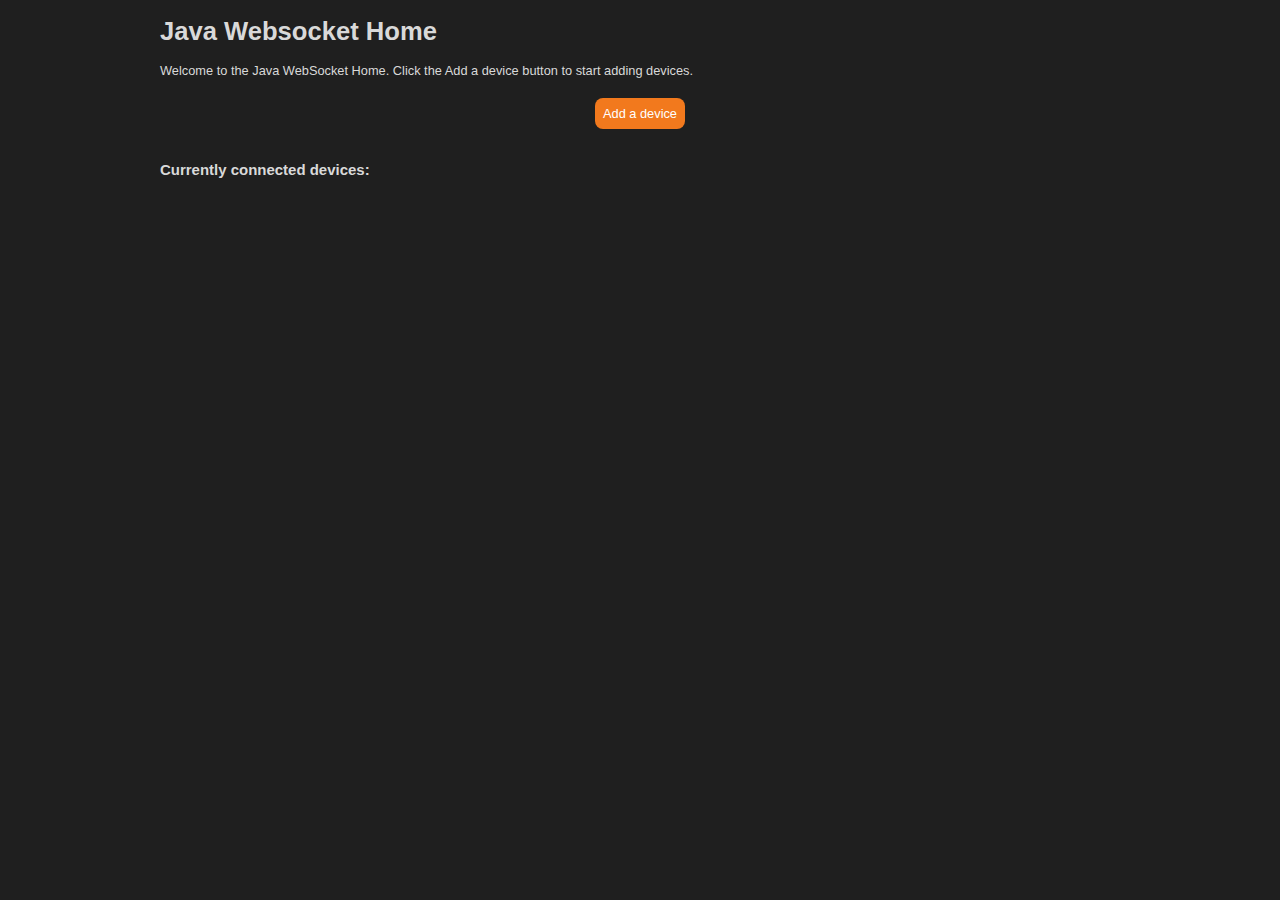
<file: web/index.html>
<!DOCTYPE html>
<html>
    <head>
        <title></title>
        <meta http-equiv="Content-Type" content="text/html; charset=UTF-8">
        <script src="websocket.js"></script>
        <link rel="stylesheet" type="text/css" href="style.css">
    </head>
    <body>

        <div id="wrapper">
            <h1>Java Websocket Home</h1>
            <p>Welcome to the Java WebSocket Home. Click the Add a device button to start adding devices.</p>
            <br />
            <div id="addDevice">
                <div class="button"> <a href="#" OnClick="showForm()">Add a device</a> </div>
                <form id="addDeviceForm">
                    <h3>Add a new device</h3>
                    <span>Name: <input type="text" name="device_name" id="device_name"></span>
                    <span>Type: 
                        <select id="device_type">
                            <option name="type" value="Appliance">Appliance</option>
                            <option name="type" value="Electronics">Electronics</option>
                            <option name="type" value="Lights">Lights</option>
                            <option name="type" value="Other">Other</option>
                        </select></span>

                    <span>Description:<br />
                        <textarea name="description" id="device_description" rows="2" cols="50"></textarea>
                    </span>

                    <input type="button" class="button" value="Add" onclick=formSubmit()>
                    <input type="reset" class="button" value="Cancel" onclick=hideForm()>
                </form>
            </div>
            <br />
            <h3>Currently connected devices:</h3>
            <div id="content">
            </div>
        </div>

    </body>
</html>
</file>
<file: web/style.css>
/*
To change this license header, choose License Headers in Project Properties.
To change this template file, choose Tools | Templates
and open the template in the editor.
*/
/* 
    Created on : 2 Dec, 2016, 12:17:02 AM
    Author     : NithyaRaghu
*/
body {
    font-family: Arial, Helvetica, sans-serif;
    font-size: 80%;
    background-color: #1f1f1f;
}

#wrapper {
    width: 960px;
    margin: auto;
    text-align: left;
    color: #d9d9d9;
}

p {
    text-align: left;
}

.button {
    display: inline;
    color: #fff;
    background-color: #f2791d;
    padding: 8px;
    margin: auto;
    border-radius: 8px;
    -moz-border-radius: 8px;
    -webkit-border-radius: 8px;
    box-shadow: none;
    border: none;
}

.button:hover {
    background-color: #ffb15e;
}
.button a, a:visited, a:hover, a:active {
    color: #fff;
    text-decoration: none;
}

#addDevice {
    text-align: center;
    width: 960px;
    margin: auto;
    margin-bottom: 10px;
}

#addDeviceForm {
    text-align: left;
    width: 400px;
    margin: auto;
    padding: 10px;
}

#addDeviceForm span {
    display: block;
}

#content {
    margin: auto;
    width: 960px;
}

.device {
    width: 180px;
    height: 110px;
    margin: 10px;
    padding: 16px;
    color: #fff;
    vertical-align: top;
    border-radius: 8px;
    -moz-border-radius: 8px;
    -webkit-border-radius: 8px;
    display: inline-block;
}

.device.off {
    background-color: #c8cccf;
}

.device span {
    display: block;
}

.deviceName {
    text-align: center;
    font-weight: bold;
    margin-bottom: 12px;
}

.removeDevice {
    margin-top: 12px;
    text-align: center;
}

.device.Appliance {
    background-color: #5eb85e;
}

.device.Appliance a:hover {
    color: #a1ed82;
}

.device.Electronics {   
    background-color: #0f90d1;
}

.device.Electronics a:hover {
    color: #4badd1;
}

.device.Lights {
    background-color: #c2a00c;
}

.device.Lights a:hover {
    color: #fad232;
}

.device.Other {
    background-color: #db524d;
}

.device.Other a:hover {
    color: #ff907d;
}

.device a {
    text-decoration: none;
}

.device a:visited, a:active, a:hover {
    color: #fff;
}

.device a:hover {
    text-decoration: underline;
}
</file>
